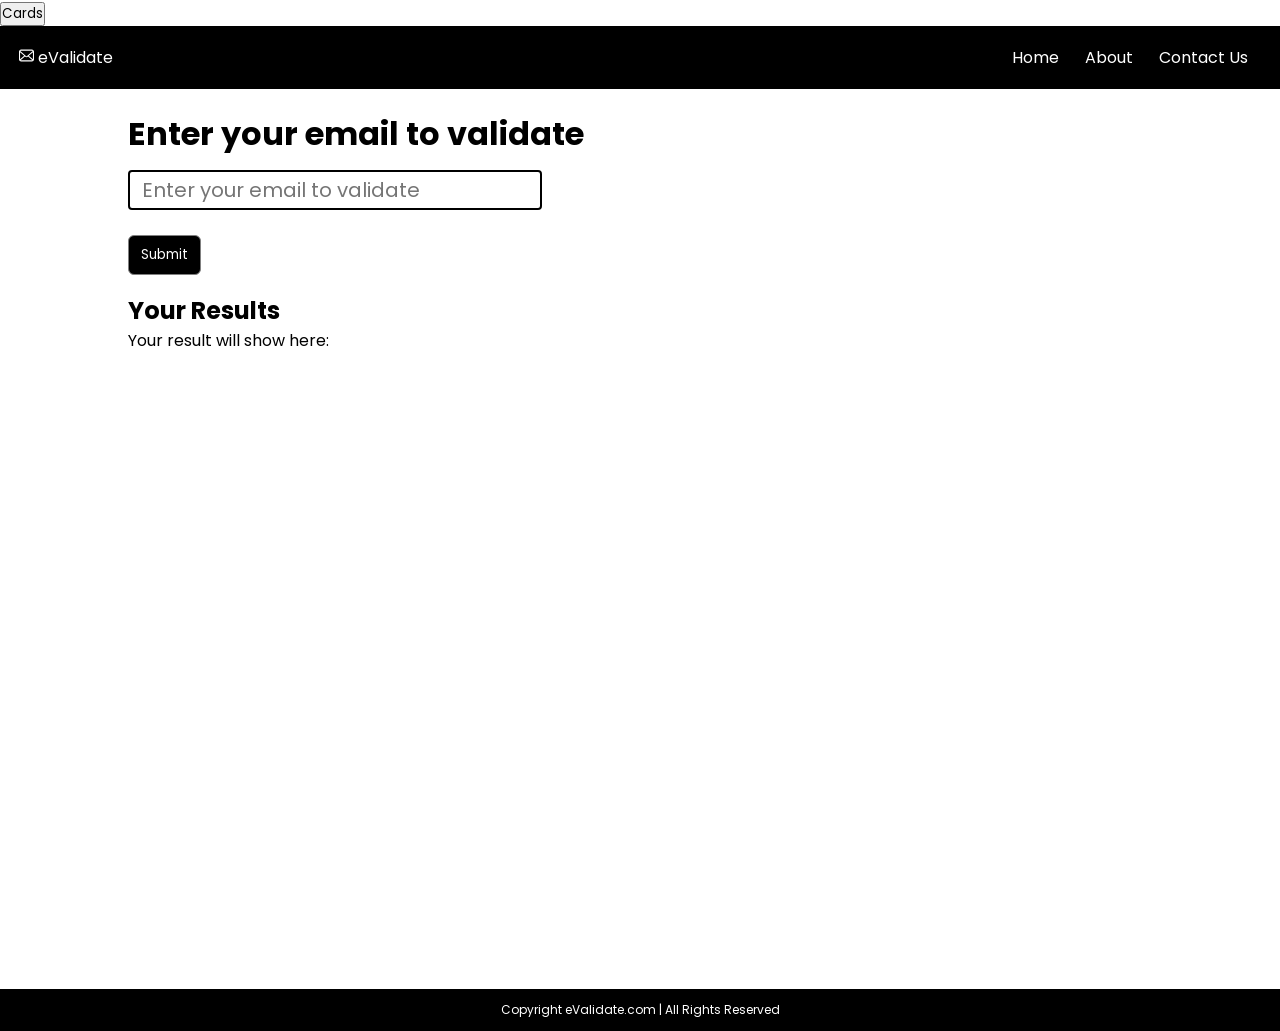
<file: index.html>
<!DOCTYPE html>
<html lang="en">

<head>
    <meta charset="UTF-8">
    <meta name="viewport" content="width=device-width, initial-scale=1.0">
    <title>Email Validator</title>
    <link rel="stylesheet" href="css/style.css">
    <script type="text/javascript">
        !function (e, n, i, t, a, r, o, d) { var s = e[a] = e[a] || []; if (s.invoked = 0, s.initialised > 0 || s.invoked > 0) return console.error("MoEngage Web SDK initialised multiple times. Please integrate the Web SDK only once!"), !1; e.moengage_object = a; var l = {}, g = function n(i) { return function () { for (var n = arguments.length, t = Array(n), a = 0; a < n; a++)t[a] = arguments[a]; (e.moengage_q = e.moengage_q || []).push({ f: i, a: t }) } }, u = ["track_event", "add_user_attribute", "add_first_name", "add_last_name", "add_email", "add_mobile", "add_user_name", "add_gender", "add_birthday", "destroy_session", "add_unique_user_id", "moe_events", "call_web_push", "track", "location_type_attribute"], m = { onsite: ["getData", "registerCallback"] }; for (var c in u) l[u[c]] = g(u[c]); for (var v in m) for (var f in m[v]) null == l[v] && (l[v] = {}), l[v][m[v][f]] = g(v + "." + m[v][f]); r = n.createElement(i), o = n.getElementsByTagName("head")[0], r.async = 1, r.src = t, o.appendChild(r), e.moe = e.moe || function () { return (s.invoked = s.invoked + 1, s.invoked > 1) ? (console.error("MoEngage Web SDK initialised multiple times. Please integrate the Web SDK only once!"), !1) : (d = arguments.length <= 0 ? void 0 : arguments[0], l) }, r.addEventListener("load", function () { if (d) return e[a] = e.moe(d), e[a].initialised = e[a].initialised + 1 || 1, !0 }), r.addEventListener("error", function () { return console.error("Moengage Web SDK loading failed."), !1 }) }(window, document, "script", "https://cdn.moengage.com/webpush/moe_webSdk.min.latest.js", "Moengage");
        Moengage = moe({
            app_id: "XLEHW4J6XLHTBWA2Y15APURG",
            debug_logs: 1,
            swPath: "MoETest1/serviceworker.js",
            cards: {
              enable: true,
              placeholder: '#cardsid' // CSS selector of inbox icon 
            } 
        });
    </script>
</head>

<body>
    	<div class="moe-main-class" style="display:none;">
        <button class="moe-allow-class">YES</button>
<button class="moe-block-class">NO</button>
        </div>
    <div>
         <button id="cardsid" class="cardsmoe">Cards</button>
    </div>
    <header>
        <nav>
            <div class="logo">
                <img src="img/email.svg" alt="email svg">
                <span>eValidate</span>
            </div>
            <ul>
                <li><a href="/">Home</a></li>
                <li><a href="https://www.moengage.com/about-us/">About</a></li>
                <li><a href="https://www.moengage.com/contact-us/">Contact Us</a></li>
            </ul>
        </nav>

    </header>

    <main>
        <div class="container">
            <h1>Enter your email to validate</h1>
            <form action="/submit" method="post">
                <!-- Text input for useremail -->
                <input placeholder="Enter your email to validate" type="text" id="useremail" name="useremail" required>
                <br><br>
                <!-- Submit button -->
                <input id="submitBtn" class="btn" type="submit" value="Submit">
            </form>
        </div>
        <div class="container">
            <h2>Your Results</h2>
            <div id="resultCont">
                Your result will show here:

            </div>
        </div>
    </main>
    <footer>
        Copyright eValidate.com | All Rights Reserved
    </footer>

    <script src="js/index.js"></script>
    <script>
        cardsid.addEventListener("click", async (e) => {
    e.preventDefault()
   console.log("Card Button Clicked");
        })
    </script>
</body>

</html>
</file>
<file: css/style.css>
@import url('https://fonts.googleapis.com/css2?family=Poppins:wght@500&display=swap');

  * {
      padding: 0;
      margin: 0;
      font-family: 'Poppins', sans-serif;
  }

  nav {
      display: flex;
      align-items: center;
      justify-content: space-between;
      background-color: black;
      color: white;
      padding: 19px;
  }

  ul {
      display: flex;
  }

  ul li {
      list-style: none;
      padding: 0 13px;

  }

  ul li a{
    color: white;
    text-decoration: none;
  }

  ul li a:hover{
    color: grey;
  }

  main{
    min-height: 100vh;

  }

  .logo img{
    width: 15px;
    filter: invert(1);
}

  .container{
    
    max-width: 80vw;
    margin: auto;
    padding: 9px 15px;
  }

  .container h1{
    padding: 12px 0;
  }

  input[type='text']{
    min-width: 23vw;
    padding: 3px 12px;
    border: 2px solid black;
    border-radius: 4px;
    font-size: 20px;
  }

.btn{
    background: black;
    color: white;
    padding: 9px 12px;
    border: 1px solid gray;
    border-radius: 6px;
    cursor: pointer;
}

#resultCont div::first-letter{
    text-transform: uppercase;
}

  footer{
    font-size: 12px;
    background-color: black;
    color: white;
    display: flex;
    padding: 12px;
    display: flex;
    justify-content: center;
    align-items: center;
  }

  @media only screen and (max-width:600px){
 
    .container{
        font-size: 12px;
    }
    nav{
        flex-direction: column;
    }
    .logo{
        padding: 6px 0;
        font-size: 12px;
    }
    .logo span{
        font-size: 20px;
    }
    .logo img{
        width: 15px;
        filter: invert(1);
    }
    
  }
</file>
